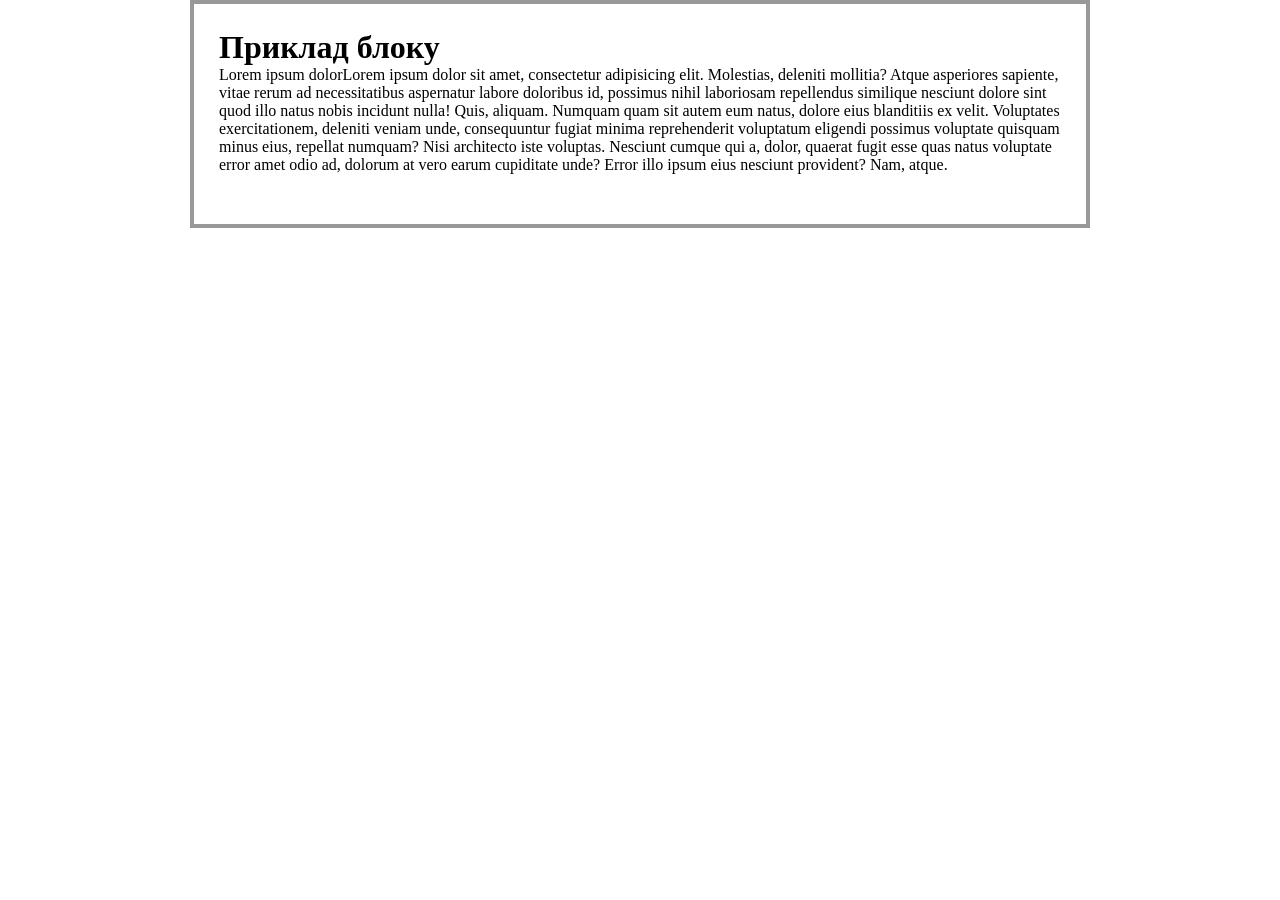
<file: block.html>
<!DOCTYPE html>
<html lang="uk">
<head>
    <meta charset="UTF-8">
    <meta name="viewport" content="width=device-width, initial-scale=1.0">
    <title>Поняття про блочну модель верстки</title>
    <link rel="stylesheet" href="css/normilize.css">
    <link rel="stylesheet" href="css/blockstyle.css">
</head>
<body>
    <div>
        <h1>Приклад блоку</h1>
        <p><span>Lorem ipsum dolor</span>Lorem ipsum dolor sit amet, consectetur adipisicing elit. Molestias, deleniti mollitia? Atque asperiores sapiente, vitae rerum ad necessitatibus aspernatur labore doloribus id, possimus nihil laboriosam repellendus similique nesciunt dolore sint quod illo natus nobis incidunt nulla! Quis, aliquam. Numquam quam sit autem eum natus, dolore eius blanditiis ex velit. Voluptates exercitationem, deleniti veniam unde, consequuntur fugiat minima reprehenderit voluptatum eligendi possimus voluptate quisquam minus eius, repellat numquam? Nisi architecto iste voluptas. Nesciunt cumque qui a, dolor, quaerat fugit esse quas natus voluptate error amet odio ad, dolorum at vero earum cupiditate unde? Error illo ipsum eius nesciunt provident? Nam, atque.</p>
    </div>
</body>
</html>
</file>
<file: css/normilize.css>
*,
*::after, 
*::before {
    box-sizing: border-box; /* ширина блочних включає border i padding*/
    margin: 0;
    padding: 0; /*Внутрішні відступи*/
}
</file>
<file: css/blockstyle.css>
div {
    border: 4px solid #999;
    max-width: 900px;  /*Обмеження ширини*/
    margin-left: auto; /*Центрування блоку*/
    margin-right: auto; /*по горизонталі*/
    padding: 25px;
    padding-bottom: 50px;
}
</file>
